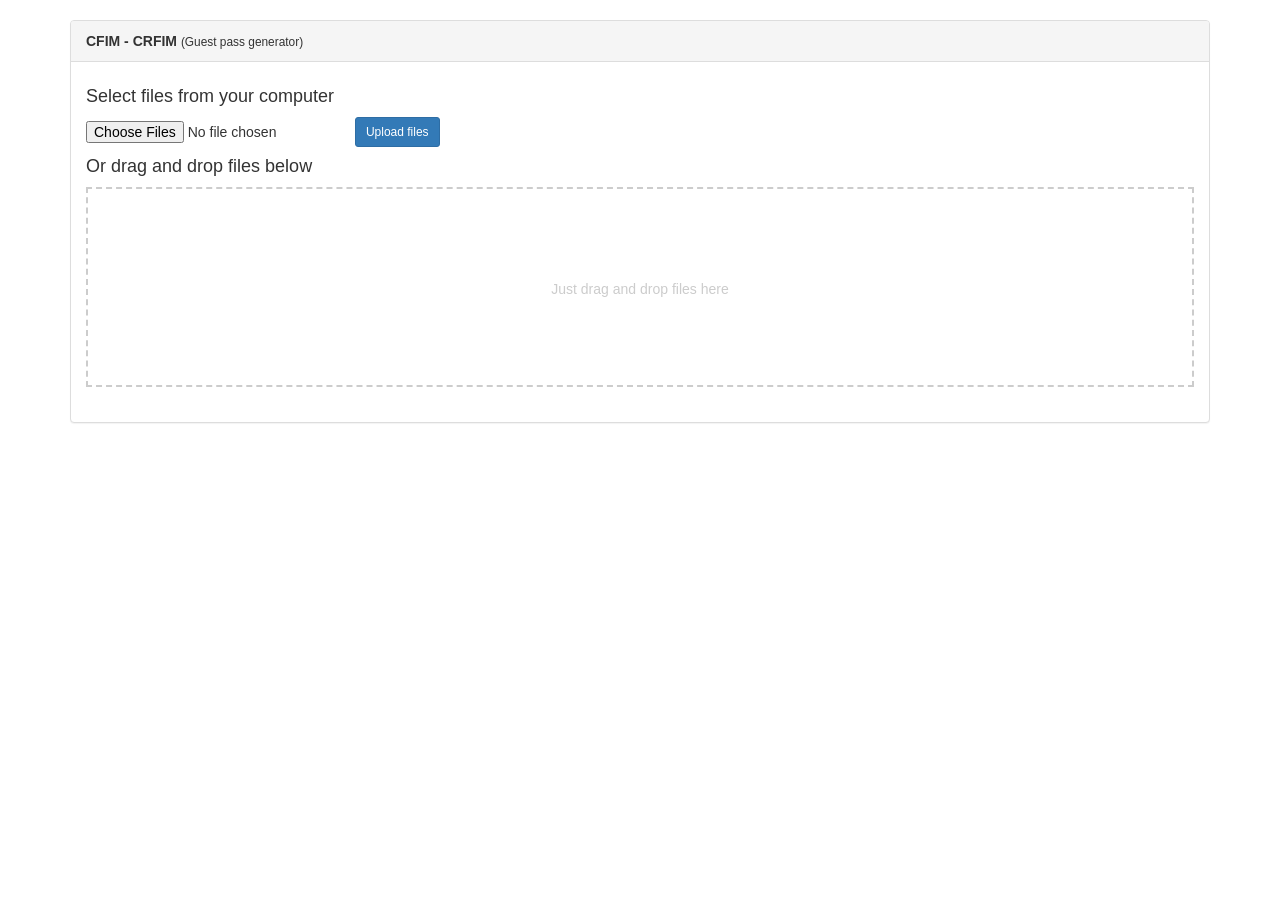
<file: index.html>
<!DOCTYPE html>
<html lang="en">
<head>
    <meta charset="UTF-8">
    <title>CFIM & CRFIM - Guest pass generator</title>
    <link rel="stylesheet" href="css/bootstrap.css">
    <link rel="stylesheet" href="css/style.css">
</head>
<body>
<br>
<div class="container">
    <div class="panel panel-default">
        <div class="panel-heading"><strong>CFIM - CRFIM</strong> <small> (Guest pass generator)</small></div>
        <div class="panel-body">

        <!-- Standar Form -->
        <h4>Select files from your computer</h4>
        <form action="" method="post" enctype="multipart/form-data" id="js-upload-form">
            <div class="form-inline">
                <div class="form-group">
                    <input type="file" name="files[]" id="js-upload-files" multiple>
                </div>
                <button type="submit" class="btn btn-sm btn-primary" id="js-upload-submit">Upload files</button>
            </div>
        </form>

        <!-- Drop Zone -->
        <h4>Or drag and drop files below</h4>
        <div class="upload-drop-zone" id="drop-zone">
            Just drag and drop files here
        </div>

        <!-- Progress Bar -->
        <h3 class="status-text" style="display: none;">Processing...</h3>

        <div class="progress" style="display: none;">
            <div class="progress-bar" role="progressbar" aria-valuenow="0 aria-valuemin="0" aria-valuemax="100" style="width: 0;">
                <span class="sr-only">60% Complete</span>
            </div>
        </div>

        <!-- Upload Finished -->
        <div class="js-upload-finished" style="display: none;">
            <h3>Processed files</h3>
            <div class="list-group">
                <!--
                <a href="#" class="list-group-item list-group-item-success"><span class="badge alert-success pull-right">Success</span>image-01.jpg</a>
                -->
            </div>
        </div>
    </div>
</div>
<div class="container" id="content">
</div>

<script src="js/jquery-3.2.1.js"></script>
<script src="js/bootstrap.js"></script>
<script src="js/jspdf.min.js"></script>
<script src="js/script.js"></script>
</body>
</html>
</file>
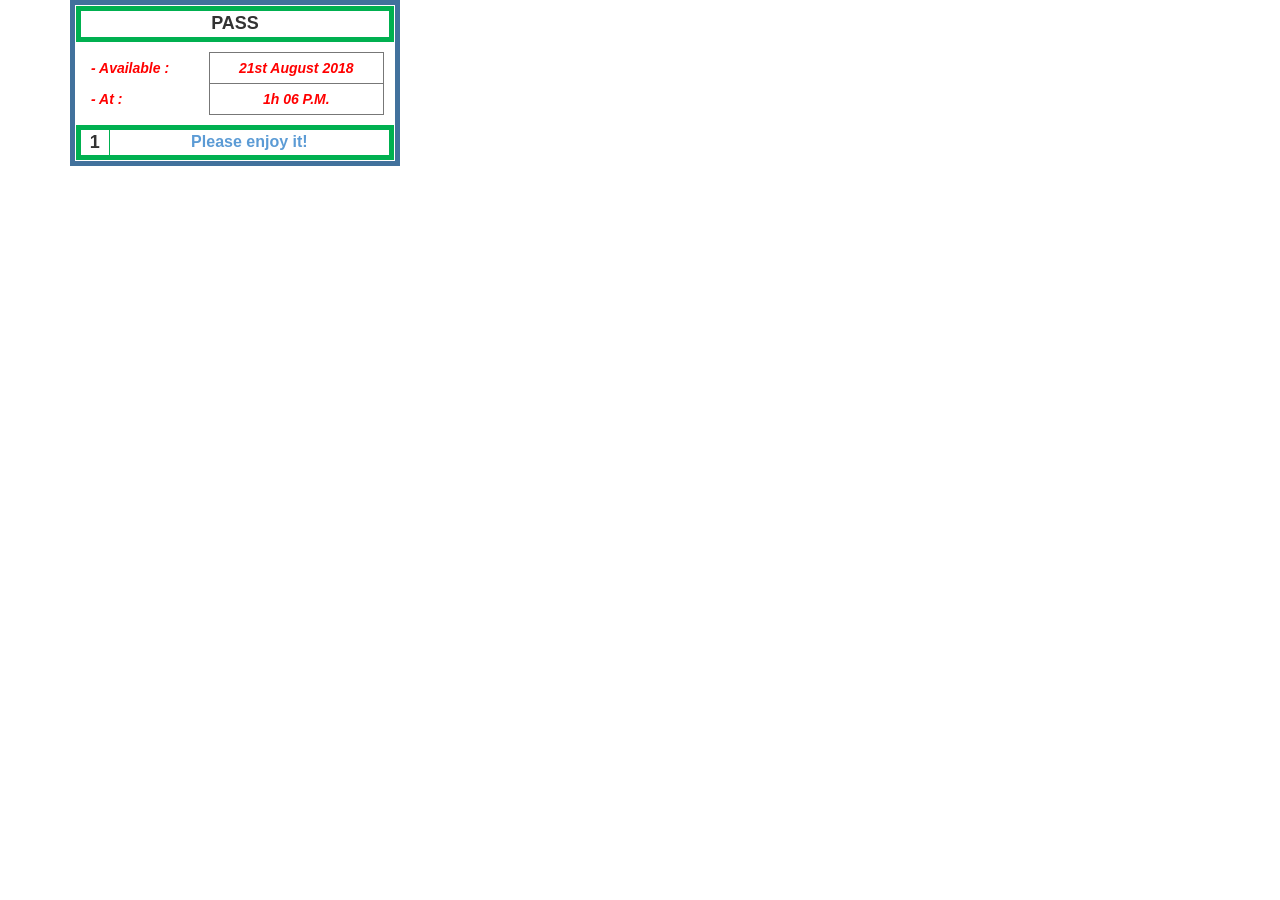
<file: pdf.html>
<!DOCTYPE html>
<html lang="en">
<head>
    <meta charset="UTF-8">
    <title>Title</title>
    <link rel="stylesheet" href="css/bootstrap.css">
    <link rel="stylesheet" href="css/style.css">
</head>
<body>

<div class="container" id="content">
    <div id="row">
        <div class="item">
            <div class="item-head">
                PASS
            </div>
            <div class="item-body">
                <table width="100%">
                    <tr>
                        <td class="item-body-title">- Available : </td>
                        <td class="item-body-value">21st August 2018</td>
                    </tr>
                    <tr>
                        <td class="item-body-title">- At : </td>
                        <td class="item-body-value">1h 06 P.M.</td>
                    </tr>
                </table>
            </div>
            <table width="100%" border="5px" class="item-head">
                <tr>
                    <td class="item-number">
                        <div>
                            1
                        </div>
                    </td>
                    <td class="item-msg">
                        Please enjoy it!
                    </td>
                </tr>
            </table>
        </div>
    </div>
</div>

<script src="js/jquery-3.2.1.js"></script>
<script src="js/bootstrap.js"></script>
<script src="js/jspdf.min.js"></script>
<script src="js/printThis.js"></script>
<script>
    var doc = new jsPDF();

    $('#cmd').click(function () {

    });
</script>
</body>
</html>
</file>
<file: css/style.css>
/* layout.css Style */
.upload-drop-zone {
    height: 200px;
    border-width: 2px;
    margin-bottom: 20px;
}

/* skin.css Style*/
.upload-drop-zone {
    color: #ccc;
    border:2px dashed #ccc;
    line-height: 200px;
    text-align: center
}
.upload-drop-zone.drop {
    color: #222;
    border-color: #222;
}

.item{
    width: 330px;
    border: 5px solid rgb(65,113,156) ;
    padding: 1px;
    display: inline-block;
    align-content: center;
    margin-bottom: 5px;
    margin-right: 5px;
}

.item-head{
    width: 100%;
    border: 5px solid rgb(0,176,80);
    /*border-radius: 5px;*/
    text-align: center;
    font-size: 18px;
    font-weight: bold;
}

.item-body{
    padding: 10px;
    color: red;
    font-size: 14px;
    font-weight: bold;
    font-style: italic;
}

.item-body table td{
    padding: 5px;
}
.item-body table tr{
    padding: 2px !important;
}

.item-body-value{
    text-align: center;
    border: 1px solid #777777;
}


.item-msg{
    text-align: center;
    color: rgb(91,155,213);
    font-weight: bold;
    font-size: 16px;
}
</file>
